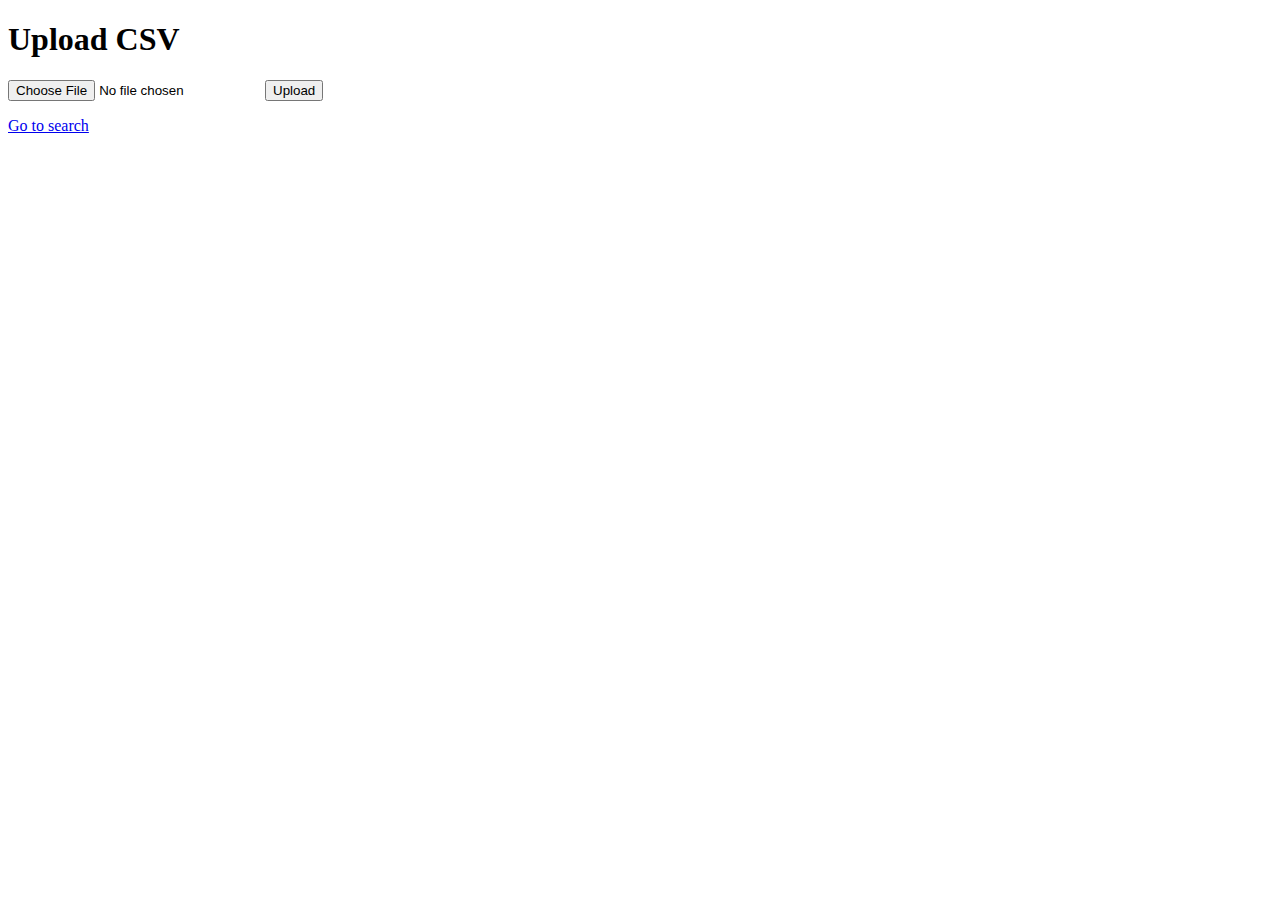
<file: static/upload.html>
<!DOCTYPE html>
<html>

<head>
    <meta charset="utf-8" />
    <title>Upload Messages</title>
</head>

<body>
    <h1>Upload CSV</h1>
    <form id="uploadForm">
        <input type="file" id="file" name="csv_file" accept=".csv" />
        <button type="submit">Upload</button>
    </form>
    <div id="result"></div>
    <p><a href="/">Go to search</a></p>
    <script>
        document.getElementById('uploadForm').addEventListener('submit', async (e) => {
            e.preventDefault();
            const fileInput = document.getElementById('file');
            if (!fileInput.files.length) return;
            const formData = new FormData();
            formData.append('csv_file', fileInput.files[0]);
            const result = document.getElementById('result');
            const progress = new EventSource('/upload/progress');
            progress.onmessage = (ev) => {
                const data = JSON.parse(ev.data);
                result.textContent = `Lines read: ${data.lines}, inserted: ${data.inserted}, skipped: ${data.skipped} (${data.status})`;
            };
            const res = await fetch('/upload', { method: 'POST', body: formData });
            const data = await res.json();
            progress.close();
            result.textContent = `Lines read: ${data.lines}, inserted: ${data.inserted}, skipped: ${data.skipped} (${data.status})`;
        });
    </script>
</body>

</html>
</file>
